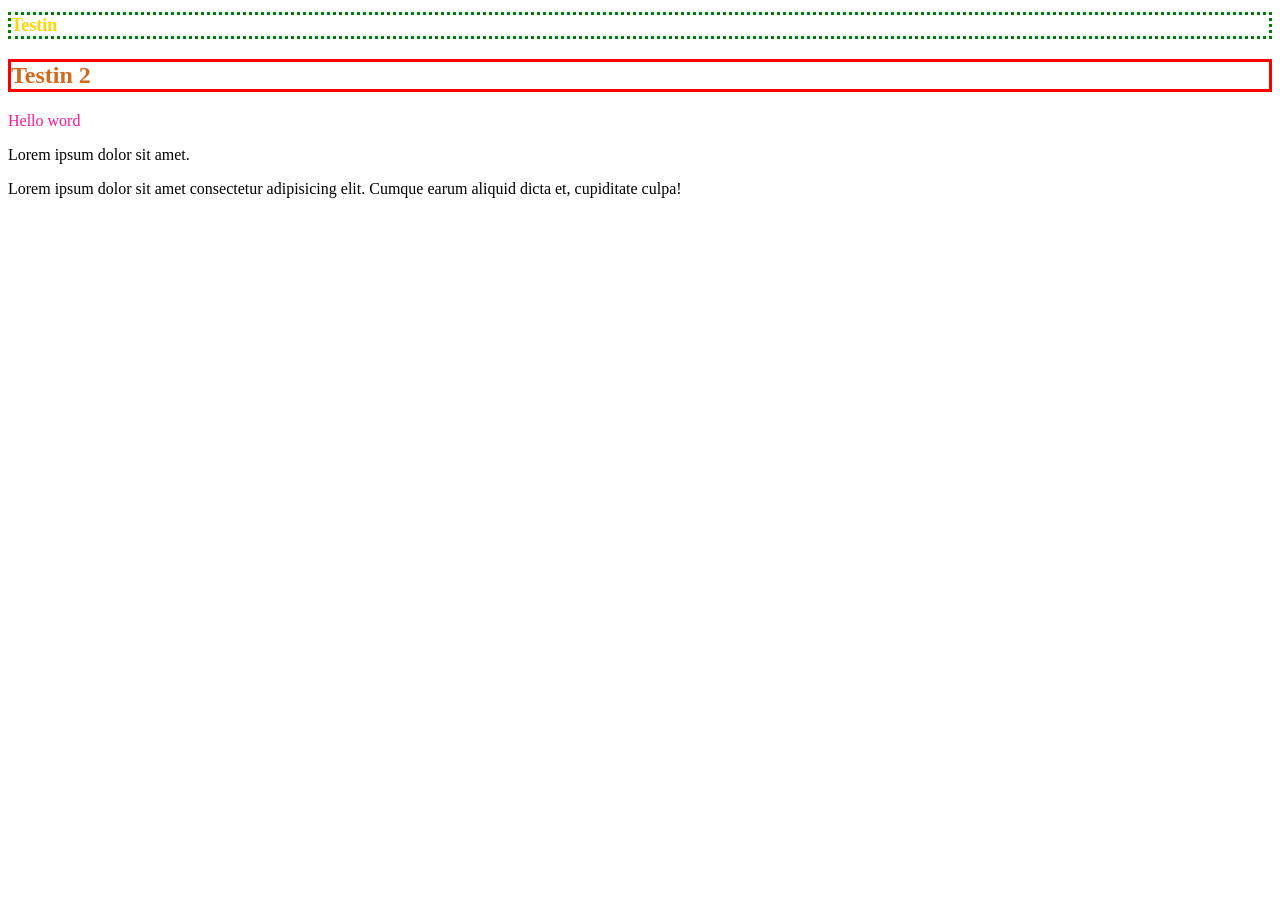
<file: index.html>
<!doctype html>
<html lang="en">
  <head>
    <meta charset="UTF-8" />
    <meta name="viewport" content="width=device-width, initial-scale=1.0" />
    <title>Document</title>
  </head>
  <body>
    <h1 style="color: #ffd700;
     font-size: large;
      border: dotted green">
      Testin
    </h1>
    <h2 style="color: chocolate; border: solid red">Testin 2</h2>

    <p style="color: #ff1493">Hello word</p>
    <p>Lorem ipsum dolor sit amet.</p>
    <p>
        Lorem ipsum dolor sit amet consectetur adipisicing elit. Cumque earum aliquid dicta et, cupiditate culpa!
    </p>
  </body>
</html>
</file>
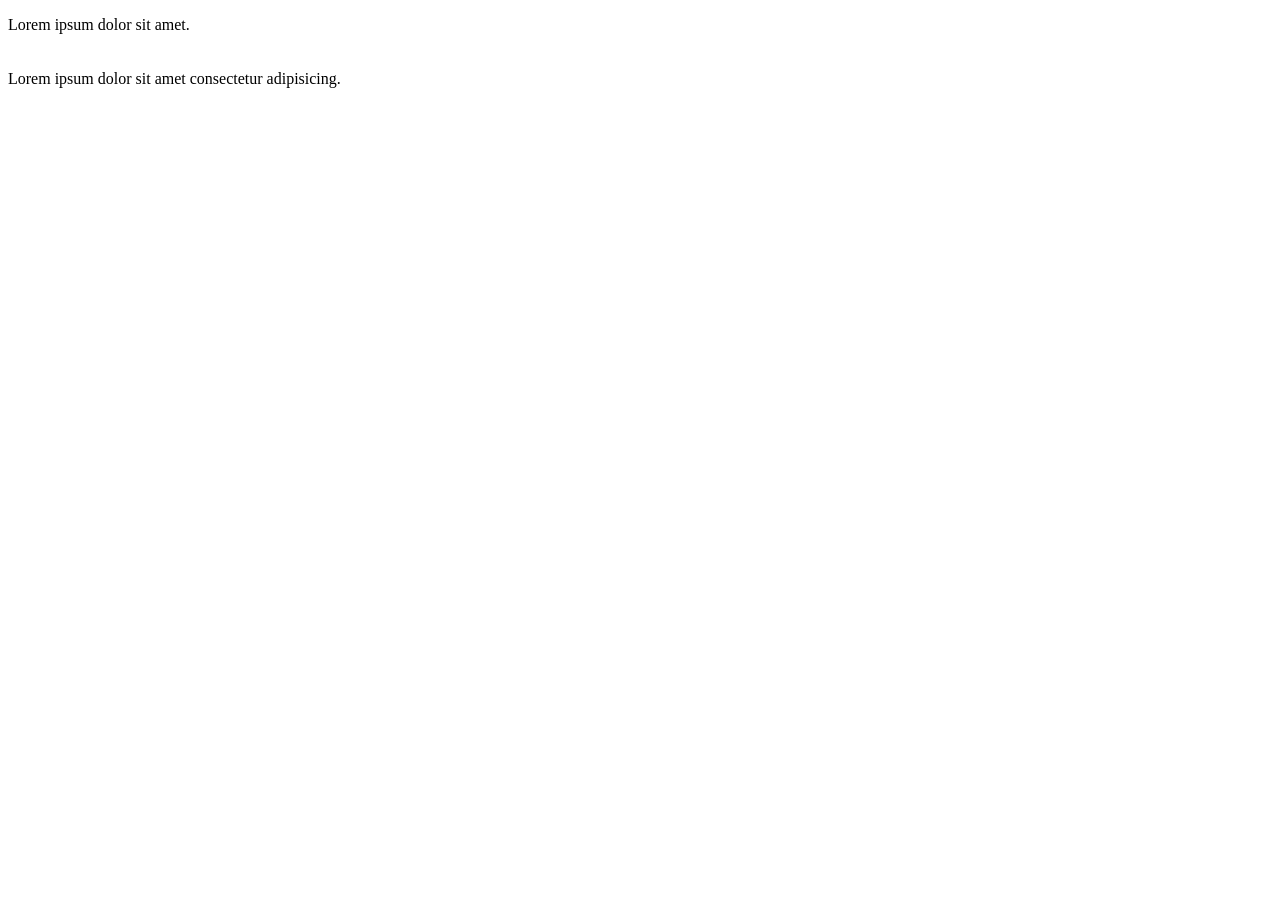
<file: Ejercicio1_staticvsrelative.html>
<!DOCTYPE html>
<html lang="en">
<head>
    <meta charset="UTF-8">
    <meta name="viewport" content="width=device-width, initial-scale=1.0">
    <title>Static vs Relative</title>
</head>
<body>
    
</body>
<p style="position: static;">Lorem ipsum dolor sit amet.</p>
<p style="position: relative; top: 20px">Lorem ipsum dolor sit amet consectetur adipisicing.</p>
</html>
</file>
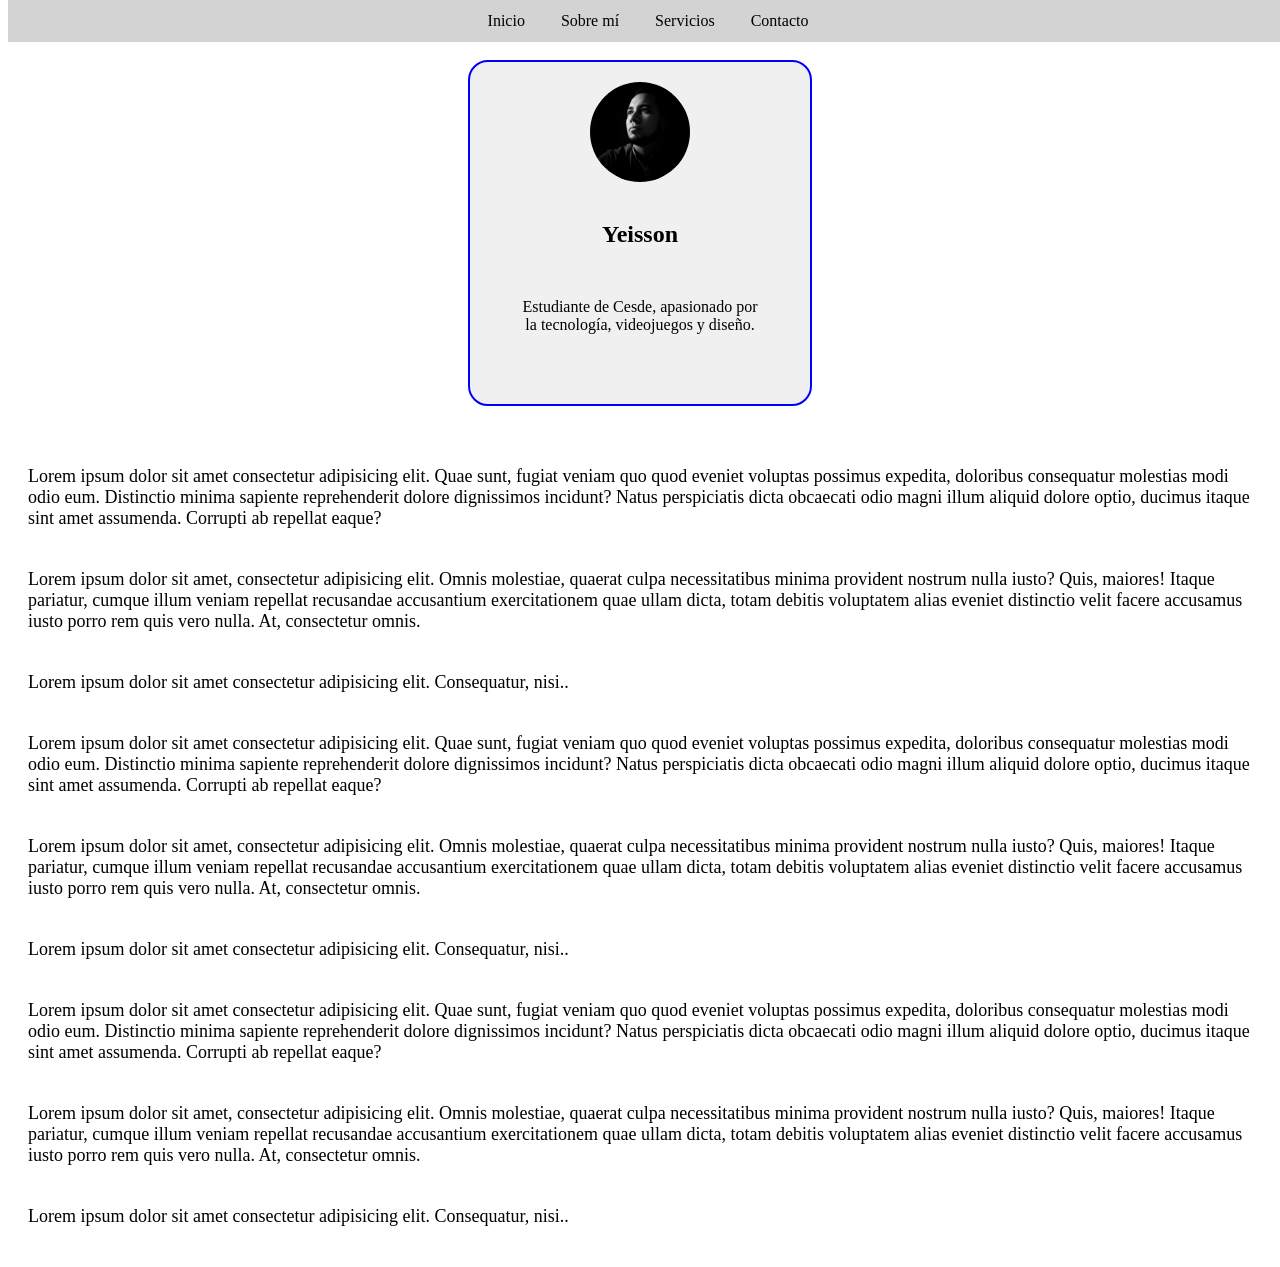
<file: Ejercicio3_fiexed.html>
<!DOCTYPE html>
<html lang="en">

<head>
    <meta charset="UTF-8">
    <meta name="viewport" content="width=device-width, initial-scale=1.0">
    <title>Fixed excercise</title>
    <link rel="stylesheet" href="/Styles/StyleEjercicios.css">
</head>

<body>
    <nav>
        <a href="#">Inicio</a>
        <a href="#">Sobre mí</a>
        <a href="#">Servicios</a>
        <a href="#">Contacto</a>
    </nav>
    <main>
         <section class="perfil">
  <img src="/Pictures/yeisson.jpg" alt="Foto de perfil" class="foto">
  <h2 class="nombre">Yeisson</h2>
  <p class="descripcion">
    Estudiante de Cesde, apasionado por la tecnología, videojuegos y diseño.
  </p>
</section>
    </main>
    
    <main>
        <p>Lorem ipsum dolor sit amet consectetur adipisicing elit. Quae sunt, fugiat veniam quo quod eveniet voluptas
            possimus expedita, doloribus consequatur molestias modi odio eum. Distinctio minima sapiente reprehenderit
            dolore dignissimos incidunt? Natus perspiciatis dicta obcaecati odio magni illum aliquid dolore optio,
            ducimus itaque sint amet assumenda. Corrupti ab repellat eaque?</p>
        <p>Lorem ipsum dolor sit amet, consectetur adipisicing elit. Omnis molestiae, quaerat culpa necessitatibus
            minima provident nostrum nulla iusto? Quis, maiores! Itaque pariatur, cumque illum veniam repellat
            recusandae accusantium exercitationem quae ullam dicta, totam debitis voluptatem alias eveniet distinctio
            velit facere accusamus iusto porro rem quis vero nulla. At, consectetur omnis.</p>
        <p>Lorem ipsum dolor sit amet consectetur adipisicing elit. Consequatur, nisi..</p>
        <p>Lorem ipsum dolor sit amet consectetur adipisicing elit. Quae sunt, fugiat veniam quo quod eveniet voluptas
            possimus expedita, doloribus consequatur molestias modi odio eum. Distinctio minima sapiente reprehenderit
            dolore dignissimos incidunt? Natus perspiciatis dicta obcaecati odio magni illum aliquid dolore optio,
            ducimus itaque sint amet assumenda. Corrupti ab repellat eaque?</p>
        <p>Lorem ipsum dolor sit amet, consectetur adipisicing elit. Omnis molestiae, quaerat culpa necessitatibus
            minima provident nostrum nulla iusto? Quis, maiores! Itaque pariatur, cumque illum veniam repellat
            recusandae accusantium exercitationem quae ullam dicta, totam debitis voluptatem alias eveniet distinctio
            velit facere accusamus iusto porro rem quis vero nulla. At, consectetur omnis.</p>
        <p>Lorem ipsum dolor sit amet consectetur adipisicing elit. Consequatur, nisi..</p>
        <p>Lorem ipsum dolor sit amet consectetur adipisicing elit. Quae sunt, fugiat veniam quo quod eveniet voluptas
            possimus expedita, doloribus consequatur molestias modi odio eum. Distinctio minima sapiente reprehenderit
            dolore dignissimos incidunt? Natus perspiciatis dicta obcaecati odio magni illum aliquid dolore optio,
            ducimus itaque sint amet assumenda. Corrupti ab repellat eaque?</p>
        <p>Lorem ipsum dolor sit amet, consectetur adipisicing elit. Omnis molestiae, quaerat culpa necessitatibus
            minima provident nostrum nulla iusto? Quis, maiores! Itaque pariatur, cumque illum veniam repellat
            recusandae accusantium exercitationem quae ullam dicta, totam debitis voluptatem alias eveniet distinctio
            velit facere accusamus iusto porro rem quis vero nulla. At, consectetur omnis.</p>
        <p>Lorem ipsum dolor sit amet consectetur adipisicing elit. Consequatur, nisi..</p>
    </main>

</body>

</html>
</file>
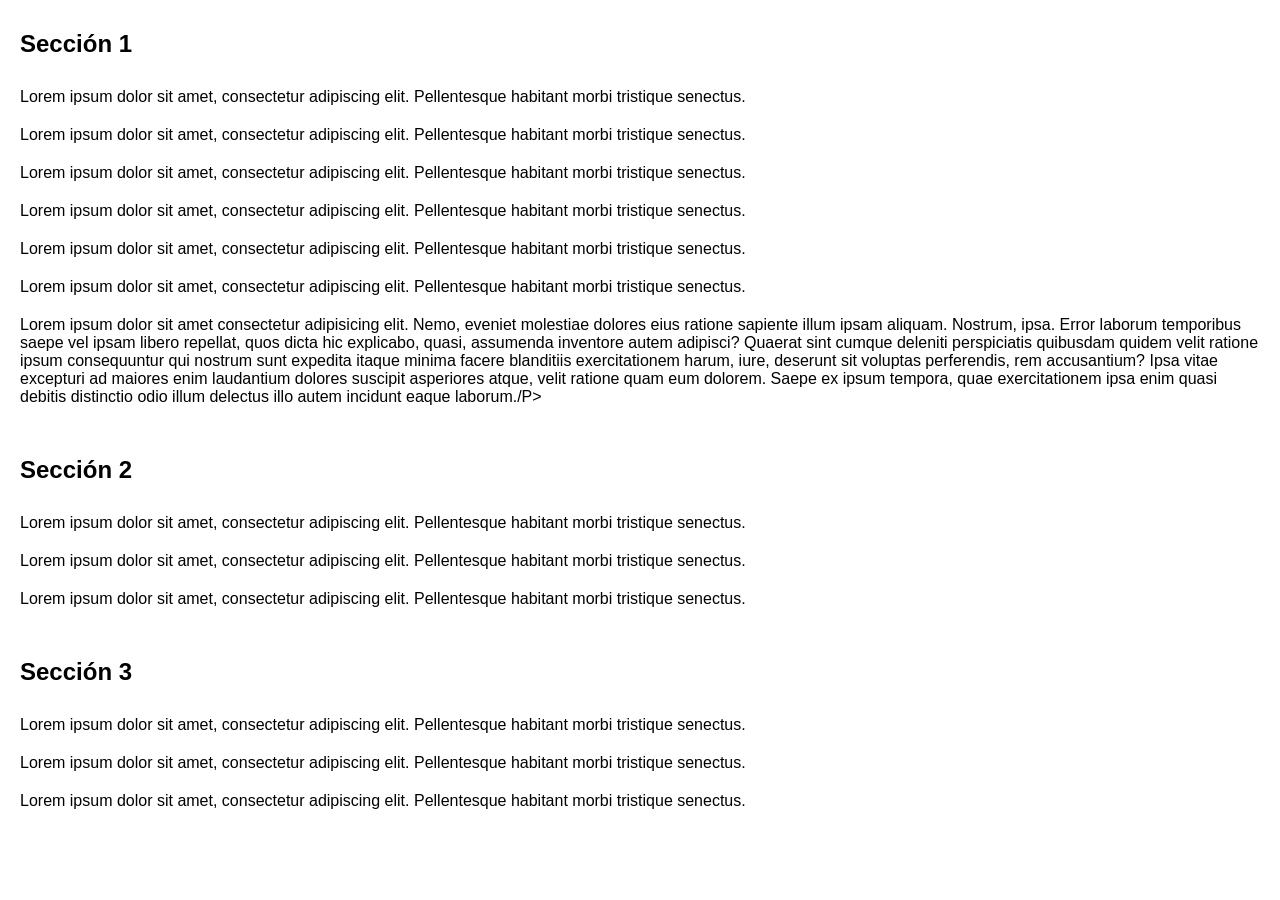
<file: Ejercicio4_sticky.html>
<!DOCTYPE html>
<html lang="es">

<head>
    <meta charset="UTF-8">
    <title>Sticky Exercise</title>
    <style>
        body {
            font-family: sans-serif;
            margin: 0;
            padding: 20px;
        }

        h2 {
            position: sticky;
            top: 0;
            background: white;
            padding: 10px 0;
            margin: 0;
      

        }

        p {
            margin: 20px 0;
            
        }

        section {
            margin-bottom: 40px;
        }
    </style>
</head>

<body>

    <section>
        <h2>Sección 1 </h2>
        <p>Lorem ipsum dolor sit amet, consectetur adipiscing elit. Pellentesque habitant morbi tristique senectus.</p>
        <p>Lorem ipsum dolor sit amet, consectetur adipiscing elit. Pellentesque habitant morbi tristique senectus.</p>
        <p>Lorem ipsum dolor sit amet, consectetur adipiscing elit. Pellentesque habitant morbi tristique senectus.</p>
        <p>Lorem ipsum dolor sit amet, consectetur adipiscing elit. Pellentesque habitant morbi tristique senectus.</p>
        <p>Lorem ipsum dolor sit amet, consectetur adipiscing elit. Pellentesque habitant morbi tristique senectus.</p>
        <p>Lorem ipsum dolor sit amet, consectetur adipiscing elit. Pellentesque habitant morbi tristique senectus.</p>
        <P>Lorem ipsum dolor sit amet consectetur adipisicing elit. Nemo, eveniet molestiae dolores eius ratione
            sapiente illum ipsam aliquam. Nostrum, ipsa. Error laborum temporibus saepe vel ipsam libero repellat, quos
            dicta hic explicabo, quasi, assumenda inventore autem adipisci? Quaerat sint cumque deleniti perspiciatis
            quibusdam quidem velit ratione ipsum consequuntur qui nostrum sunt expedita itaque minima facere blanditiis
            exercitationem harum, iure, deserunt sit voluptas perferendis, rem accusantium? Ipsa vitae excepturi ad
            maiores enim laudantium dolores suscipit asperiores atque, velit ratione quam eum dolorem. Saepe ex ipsum
            tempora, quae exercitationem ipsa enim quasi debitis distinctio odio illum delectus illo autem incidunt
            eaque laborum./P>
    </section>

    <section>
        <h2>Sección 2 </h2>
        <p>Lorem ipsum dolor sit amet, consectetur adipiscing elit. Pellentesque habitant morbi tristique senectus.</p>
        <p>Lorem ipsum dolor sit amet, consectetur adipiscing elit. Pellentesque habitant morbi tristique senectus.</p>
        <p>Lorem ipsum dolor sit amet, consectetur adipiscing elit. Pellentesque habitant morbi tristique senectus.</p>
    </section>

    <section>
        <h2>Sección 3 </h2>
        <p>Lorem ipsum dolor sit amet, consectetur adipiscing elit. Pellentesque habitant morbi tristique senectus.</p>
        <p>Lorem ipsum dolor sit amet, consectetur adipiscing elit. Pellentesque habitant morbi tristique senectus.</p>
        <p>Lorem ipsum dolor sit amet, consectetur adipiscing elit. Pellentesque habitant morbi tristique senectus.</p>
    </section>

</body>

</html>
</file>
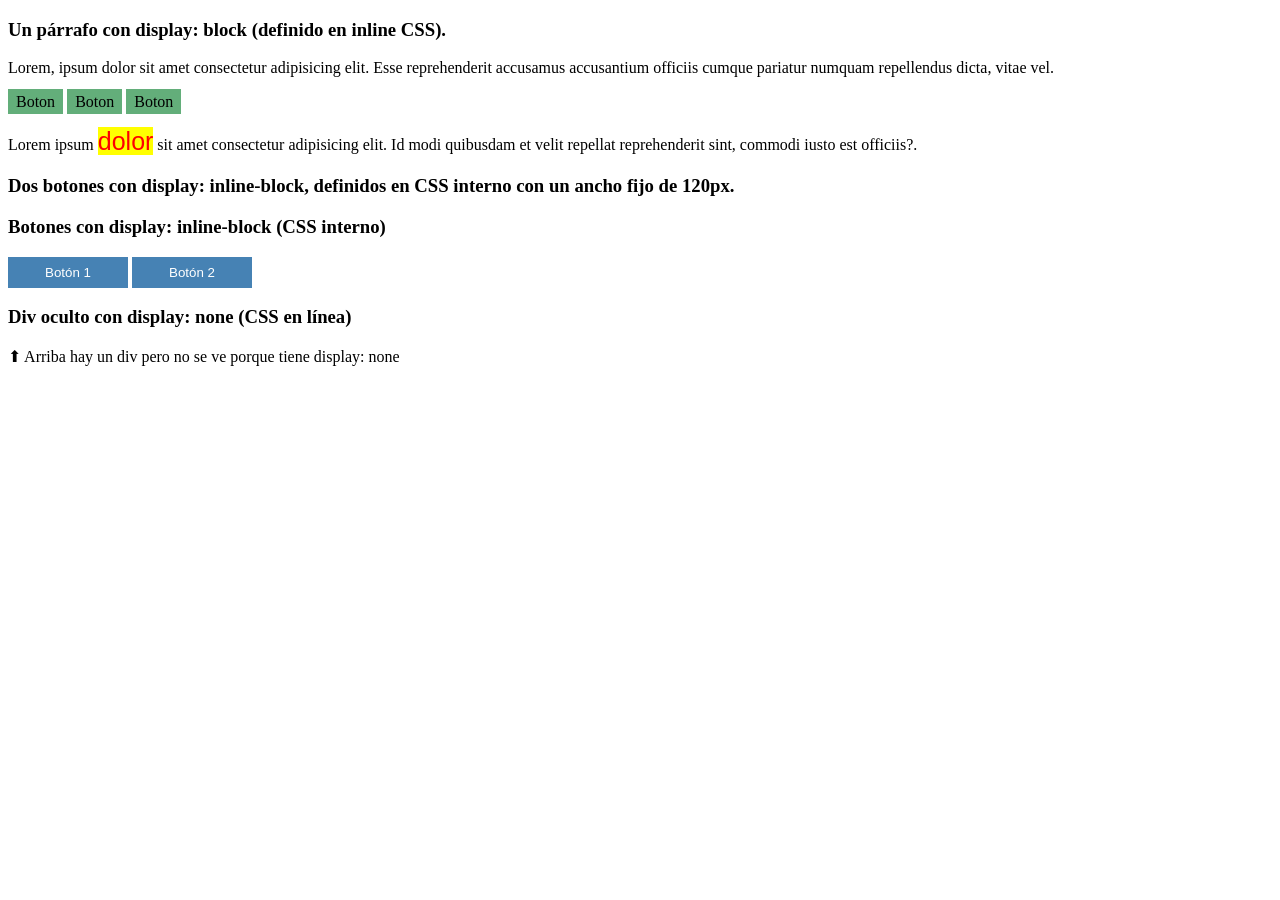
<file: Ejercicio5_display.html>
<!DOCTYPE html>
<html lang="en">

<head>
    <meta charset="UTF-8">
    <meta name="viewport" content="width=device-width, initial-scale=1.0">
    <title>Display Exercise</title>

    <style>
        section {
            display: inline;
            background-color: rgb(99, 174, 122);
            padding: 4px 8px;
        }

        /* c. Botones con display: inline-block (CSS interno) */
        .boton {
            display: inline-block;
            width: 120px;
            background-color: steelblue;
            color: white;
            text-align: center;
            padding: 8px 0;
            border: none;
            cursor: pointer;
        }

        .resaltarTexto {
            font-size: 25px; color: red;
           font-family: 'Franklin Gothic Medium', 'Arial Narrow', Arial, sans-serif;
            background-color: yellow
        }
    </style>
</head>

<body>
    <h3> Un párrafo con display: block (definido en inline CSS).</h3>
    <p style="display: block;">Lorem, ipsum dolor sit amet consectetur adipisicing elit. Esse reprehenderit accusamus
        accusantium officiis
        cumque pariatur numquam repellendus dicta, vitae vel.</p>



    <!-- Tres section con display: inline (definidos en un bloque <style> interno). -->

    <section>Boton</section>
    <section>Boton</section>
    <section>Boton</section>


    <!--La etiqueta SPAN tanmbien nos sirve opara resaltar textos dentro de un parrtafo-->
    <p>Lorem ipsum <span class="resaltarTexto">dolor</span> sit amet consectetur adipisicing elit. Id modi quibusdam et velit repellat reprehenderit sint,
        commodi iusto est officiis?.</p>

    <h3>Dos botones con display: inline-block, definidos en CSS interno con un ancho fijo
        de 120px. </h3>

    <h3> Botones con display: inline-block (CSS interno)</h3>
    <button class="boton">Botón 1</button>
    <button class="boton">Botón 2</button>

    <h3> Div oculto con display: none (CSS en línea)</h3>
    <div style="display: none;">
        Este texto no se ve en la pagina
    </div>
    <p>⬆ Arriba hay un div pero no se ve porque tiene display: none</p>


</body>

</html>
</file>
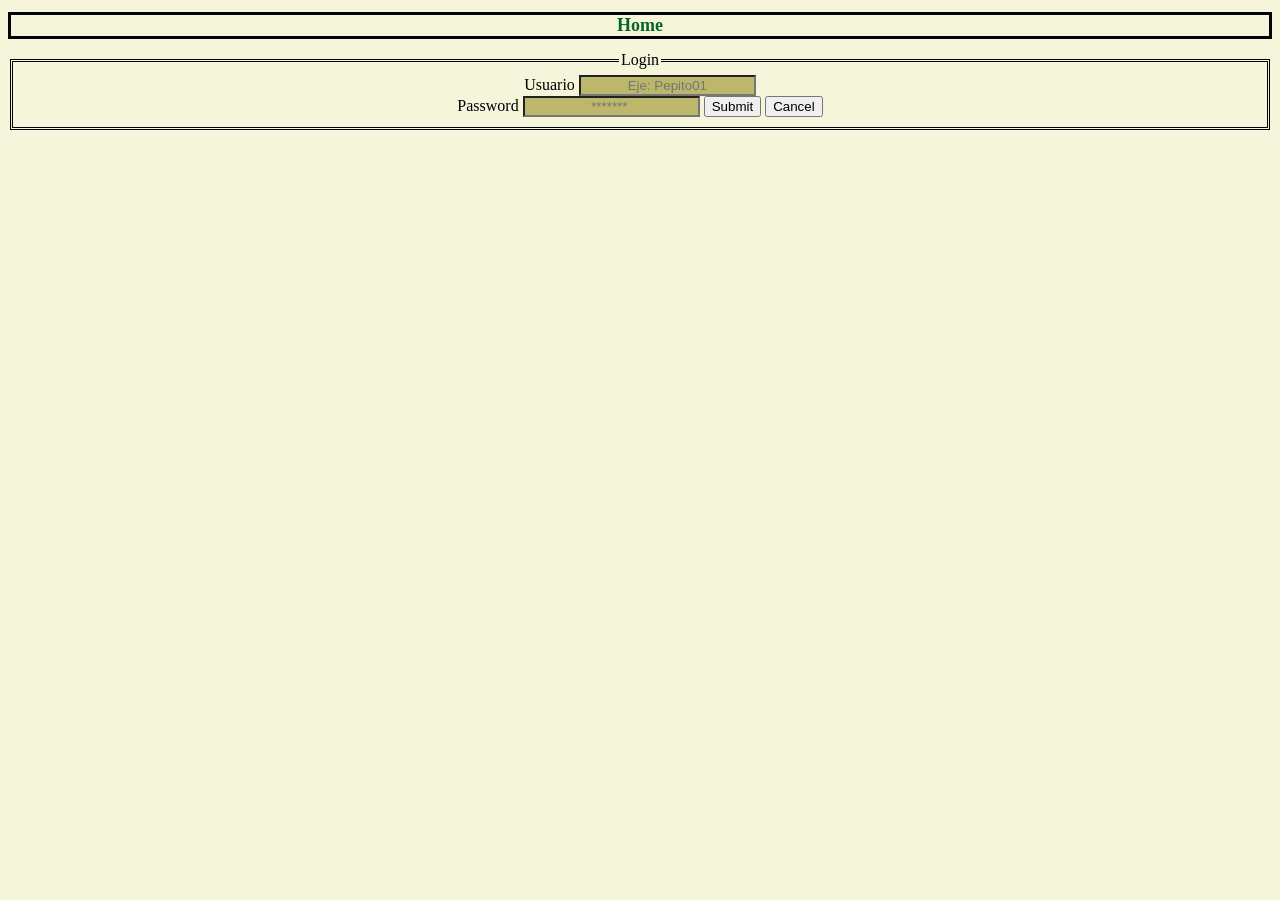
<file: login.html>
<!doctype html>
<html lang="en">
  <head>
    <meta charset="UTF-8" />
    <meta name="viewport" content="width=device-width, initial-scale=1.0" />
    <title>Login</title>
    <link rel="stylesheet" href="/Styles/styles.css" />
  </head>
  <body>
    <h1>Home</h1>

    <fieldset>
      <legend>Login</legend>
      <form action="">
        <label for="User">Usuario</label>
        <input type="text" placeholder="Eje: Pepito01" required /><br />

        <leabel for="password"> Password</leabel>
        <input type="password" placeholder="******* " required />

        <button type="submit">Submit</button>
        <button type="reset">Cancel</button>
      </form>
    </fieldset>
  </body>
</html>
</file>
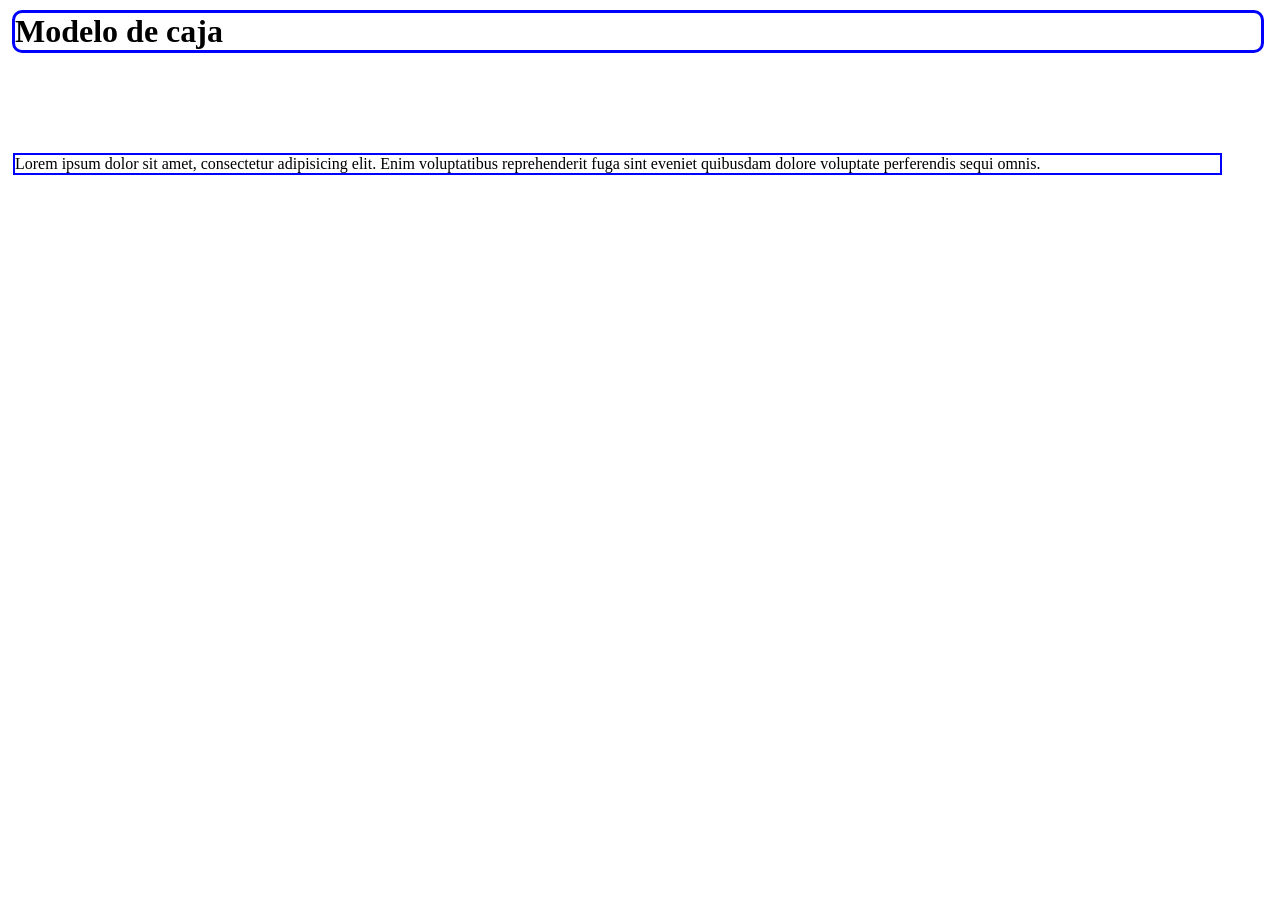
<file: modelodecaja.html>
<!doctype html>
<html lang="en">
  <head>
    <meta charset="UTF-8" />
    <meta name="viewport" content="width=device-width, initial-scale=1.0" />
    <title>Modelo de caja</title>
    <style>
      h1 {
        /*bordes*/
        border-style: solid;
        border-color: blue;
        border-radius: 10px;
        /*Margenes exteriores*/
        margin-top: 10px;
        margin-right: 8px;
        margin-left: 4px;
        margin-bottom: 7px;

        /*Espacios interiores*/
        padding-top: 10.5 px;
        padding-right: 8.5 px;
        padding-left: 7.5 px;
        padding-bottom: 4.5;
      }
      .parrafo {
        /* style widht color */
        border:
          solid 2px
          blue;
           /* TOP RIGHT BOTTOM LEFT */
           margin: 100px 50px 5px 5px;
      }
     

       



    </style>
  </head>
  <body>
    <h1>Modelo de caja</h1>

    <p class="parrafo">
      Lorem ipsum dolor sit amet, consectetur adipisicing elit. Enim
      voluptatibus reprehenderit fuga sint eveniet quibusdam dolore voluptate
      perferendis sequi omnis.
    </p>
  </body>
</html>
</file>
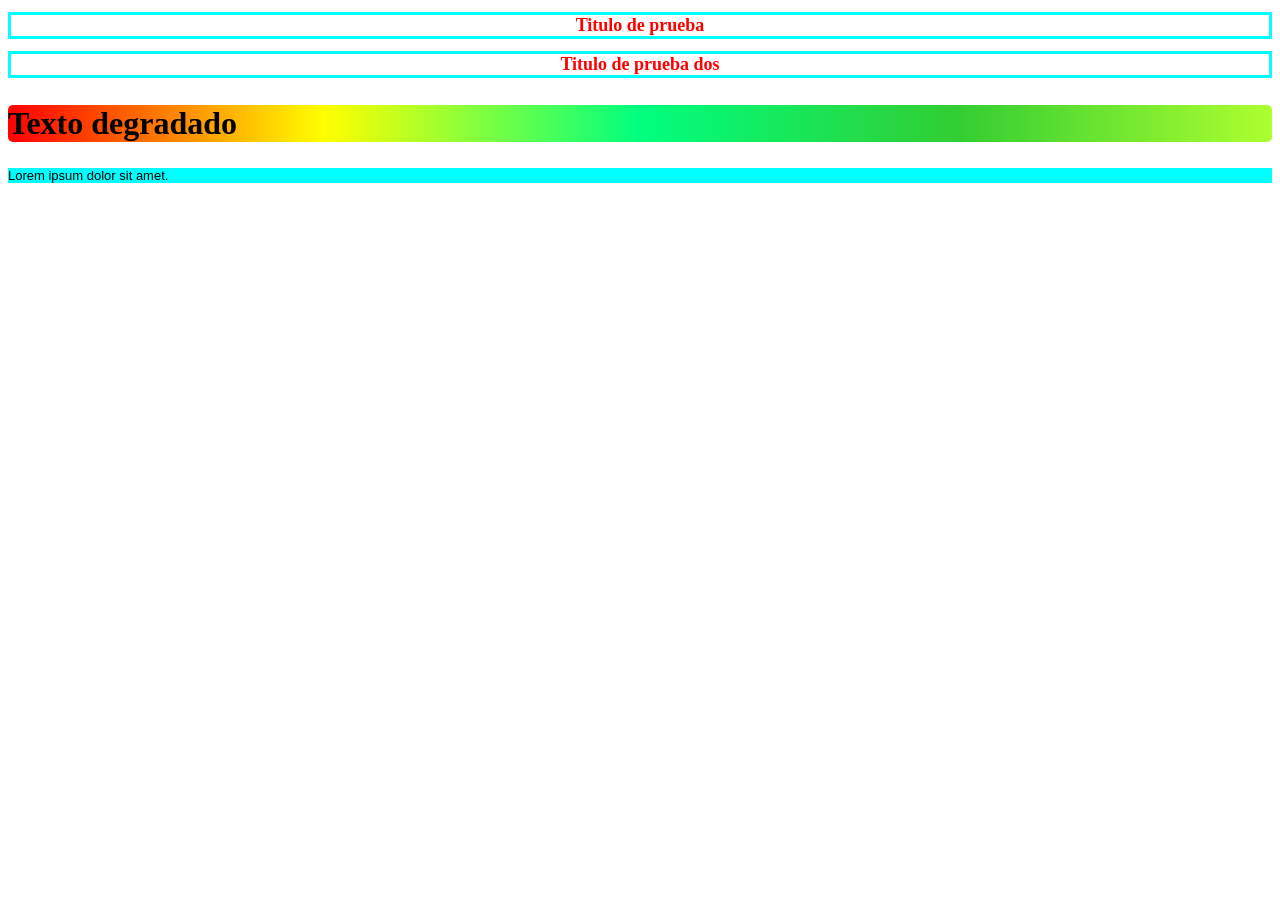
<file: testin.html>
<!doctype html>
<html lang="en">
  <head>
    <meta charset="UTF-8" />
    <meta name="viewpoint" content="device-widht," initial-scale="1.0" />
    <title>Document 2</title>
    <style>
      h1 {
        color: red;
        font-size: large;
        border: solid aqua;
        text-align: center;
      }
      h2 {
        font-size: xx-large;
        border-radius: 5px;
        background-image: linear-gradient(
          to left, #ADFF2F,#32CD32,#00FF7F, yellow, red
        );
      }
      p {
        font-size: small;
        color: black;
        font-family: Impact, Haettenschweiler, "Arial Narrow Bold", sans-serif;
        background-color: aqua;
      }
    </style>
  </head>
  <body>
    <h1>Titulo de prueba</h1>
    <h1>Titulo de prueba dos</h1>
    <h2>Texto degradado</h2>
    <p>Lorem ipsum dolor sit amet.</p>
  </body>
</html>
</file>
<file: Styles/StyleEjercicios.css>
.perfil {
  background-color: #f0f0f0; /* gris claro */
  border: 2px solid blue;
  border-radius: 20px;
  padding: 20px;
  width: 300px;
  text-align: center;
  margin: 20px auto; /* Se usa auto al final para no tener que usar cada margin-top, margin-left, etc, cuando se le va dar el mismo valor a todos los margin */
}

.foto {
  width: 100px;
  height: 100px;
  border-radius: 50%; /* círculo */
  margin-bottom: 15px;
}

.nombre {
  font-size: 1.5rem; /* 24px aprox */
  margin-bottom: 10px;
}

.descripcion {
  padding: 10px;
  font-size: 1rem;
}

nav {
  position: fixed;
  top: 0;
  width: 100%;
  background-color: lightgray;
  text-align: center;
  padding: 12px 0;
}

nav a {
  margin: 0 16px;
  text-decoration: none;
  color: black;
}

main {
  margin-top: 60px; 
}

p {
  font-size: 18px;
  margin: 40px 20px;
}
</file>
<file: Styles/styles.css>
h1 {
        color: rgb(6, 101, 36);
        font-size: large;
        border: solid rgb(0, 5, 5);
        text-align: center;
      }
      h2 {
        font-size: xx-large;
        background-image: linear-gradient(
          to right, #ADFF2F,#32CD32,#00FF7F, yellow  
        );
      }
      p {
        font-size: small;
        color: black;
        font-family: Impact, Haettenschweiler, "Arial Narrow Bold", sans-serif;
        background-color: aqua;
      }
      input {
        background-color: darkkhaki;
        text-align: center;
      }
  
      fieldset{
         text-align: center;
         border: double; 
      }  
body {
  background-color: beige;
}
</file>
